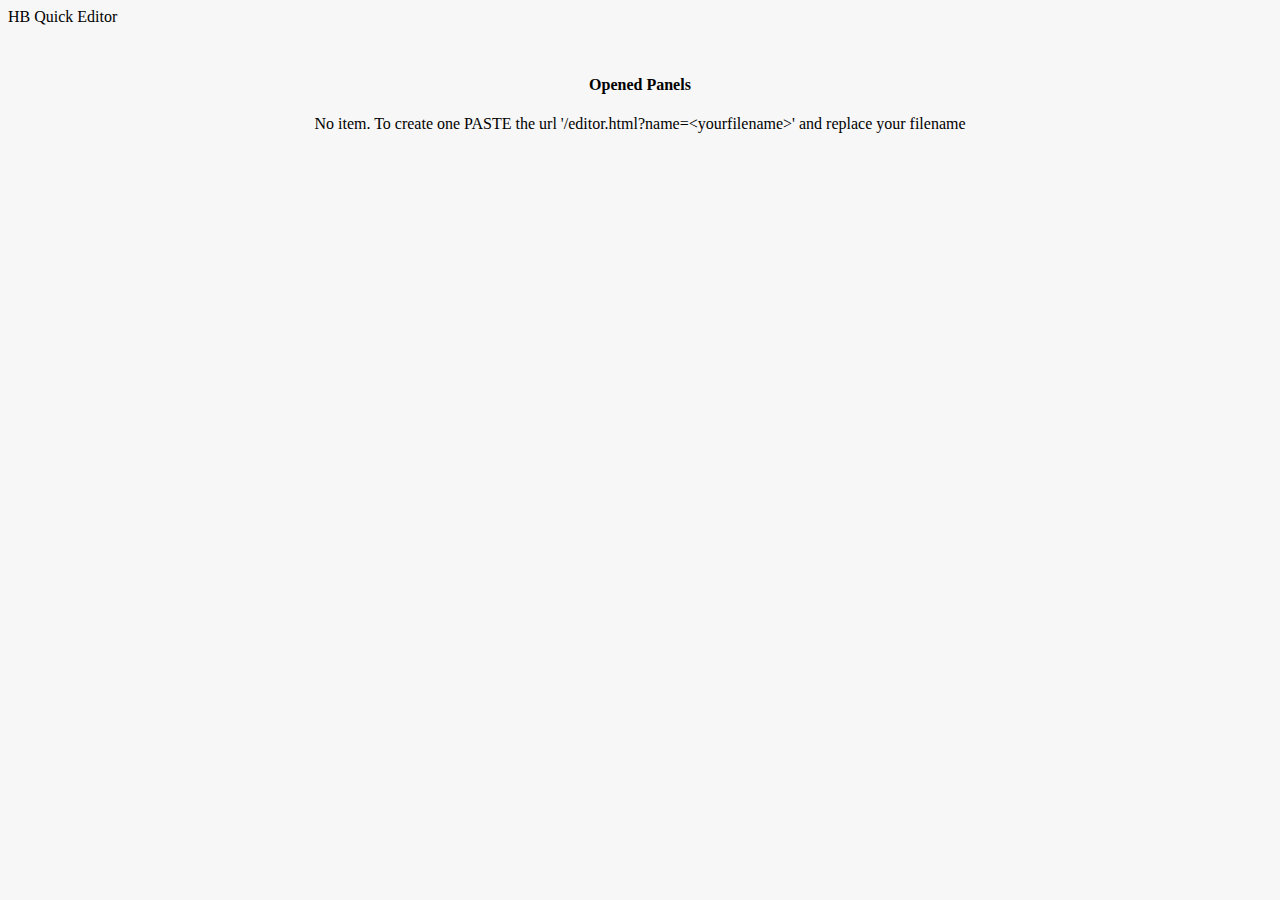
<file: index.html>
<html>

<head>
    <title>HBQuick Editor</title>
</head>

<body>

    <body style="background: #f7f7f7;">
        <div>
            <div class="nav">HB Quick Editor</div>
        </div>
        <div style="width:100%;text-align: center;margin-top:50px;">
            <h4>Opened Panels</h4>
            <div id="items">
            </div>
        </div>
        <script src="index.js"></script>
    </body>

</html>
</file>
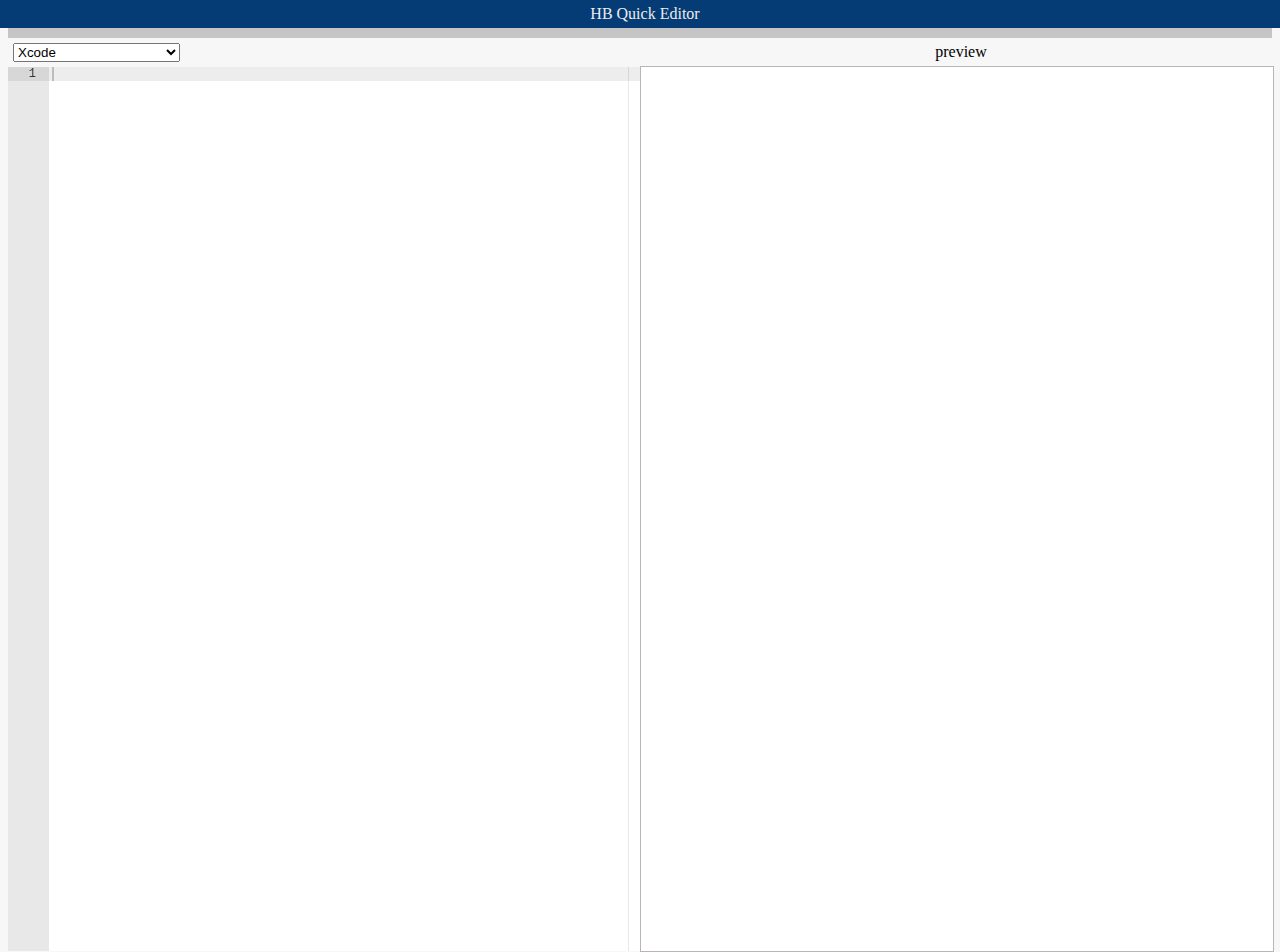
<file: editor.html>
<html>

<head>
	<title>HBQuick Editor</title>
	<script src="ace/ace.js" type="text/javascript" charset="utf-8"></script>
	<script src="ace/ext-language_tools.js" type="text/javascript" charset="utf-8"></script>
	<script src="ace/ext-beautify.js" type="text/javascript" charset="utf-8"></script>
	<link href="style.css" rel="stylesheet">
</head>

<body style="background: #f7f7f7;">
	<div>
		<div class="nav">HB Quick Editor</div>
		<div style="margin-top:28px;">
			<div id="tabname" style="background: #c5c5c5;padding: 5px;margin: 0px;text-align: center;"></div>
			<div class="flex-container">
				<div class="w50per">
					<select style="margin: 5px;" title="select theme" id="htmlTheme" onchange="setTheme('editor','htmlTheme')">
						<option value="xcode">Xcode</option>
						<option value="ambiance">Ambiance</option>
						<option value="chaos">Chaos</option>
						<option value="chrome">Chrome</option>
						<option value="clouds">Clouds</option>
						<option value="clouds_midnight">Clouds Midnight</option>
						<option value="cobalt">Cobalt</option>
						<option value="crimson_editor">Crimson Editor</option>
						<option value="dawn">Dawn</option>
						<option value="dracula">Dracula</option>
						<option value="dreamweaver">Dreamweaver</option>
						<option value="eclipse">Eclipse</option>
						<option value="github">Github</option>
						<option value="gob">Gob</option>
						<option value="gruvbox">Gruvbox</option>
						<option value="idle_fingers">Idle_fingers</option>
						<option value="iplastic">Iplastic</option>
						<option value="katzenmilch">Katzenmilch</option>
						<option value="kr_theme">KR Theme</option>
						<option value="kuroir">Kuroir</option>
						<option value="merbivore">Merbivore</option>
						<option value="merbivore_soft">Merbivore Soft</option>
						<option value="mono_industrial">Mono Industrial</option>
						<option value="monokai">Monokai</option>
						<option value="pastel_on_dark">Pastel On Dark</option>
						<option value="solarized_dark">Solarized Dark</option>
						<option value="solarized_light">Solarized Light</option>
						<option value="sqlserver">Sql Server</option>
						<option value="terminal">Terminal</option>
						<option value="textmate">Textmate</option>
						<option value="tomorrow">Tomorrow</option>
						<option value="tomorrow_night">Tomorrow Night</option>
						<option value="tomorrow_night_blue">Tomorrow Night Blue</option>
						<option value="tomorrow_night_bright">Tomorrow Night Bright</option>
						<option value="tomorrow_night_eighties">Tomorrow Night Eighties</option>
						<option value="twilight">Twilight</option>
						<option value="vibrant_ink">Vibrant_ink</option>
					</select>
					<div class="editor-div">
						<div id="editor"></div>
					</div>
				</div>
				<div class="w50per">
					<span style="width: 100%;text-align: center;display: block;margin:5px;">preview</span>
					<iframe style="border: 1px solid #b7b5b5;background: #ffffff;" id="preview"></iframe>
				</div>
			</div>
		</div>
	</div>
	<script src="editor.js" type="text/javascript" charset="utf-8"></script>
</body>

</html>
</file>
<file: style.css>
#editor { 
    position: absolute;
    top: 0;
    right: 0;
    bottom: 0;
    left: 0;
}
.editor-div {
    position: relative;
    width: 100%;
    height: 100%;
}
.flex-container {
      display: flex;
      flex-wrap: nowrap;
      height: 100%;
}
#preview {
    width: 100%;
    height: 100%;
}
.w50per {
    width: 50%;
}
.nav {
    background: #053c75;
    color: #ececec;
    position: fixed;
    top: 0px;
    width: 100%;
    left: 0px;
    text-align: center;
    padding: 5px;
    z-index: 5;
}

.tab {
    display: inline-block;
    padding: 5px;
    border: 1px solid;
}
.link {
    text-decoration: underline;
    color: blue;
    cursor: pointer;
}
</file>
